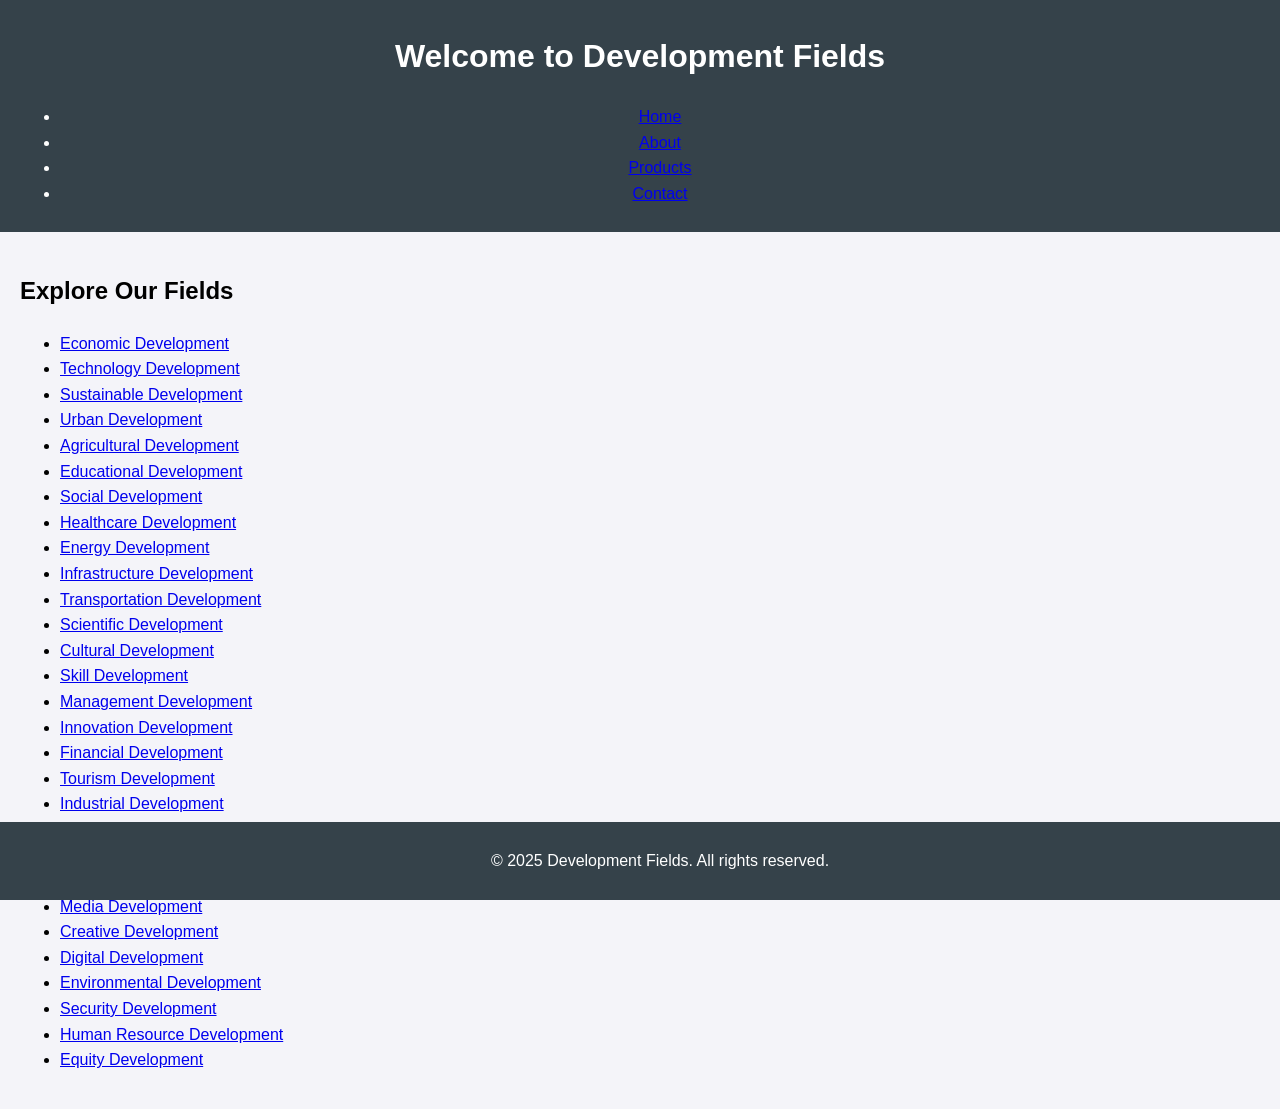
<file: index.html>
<!DOCTYPE html>
<html lang="en">
<head>
    <meta charset="UTF-8">
    <meta name="viewport" content="width=device-width, initial-scale=1.0">
    <title>Development Fields</title>
    <link rel="stylesheet" href="styles.css">
</head>
<body>
    <header>
        <h1>Welcome to Development Fields</h1>
        <nav>
            <ul>
                <li><a href="index.html">Home</a></li>
                <li><a href="about.html">About</a></li>
                <li><a href="products.html">Products</a></li>
                <li><a href="contact.html">Contact</a></li>
            </ul>
        </nav>
    </header>
    <main>
        <section>
            <h2>Explore Our Fields</h2>
            <ul>
<li><a href="economic-development.html">Economic Development</a></li>
<li><a href="technology-development.html">Technology Development</a></li>
<li><a href="sustainable-development.html">Sustainable Development</a></li>
<li><a href="urban-development.html">Urban Development</a></li>
<li><a href="agricultural-development.html">Agricultural Development</a></li>
<li><a href="educational-development.html">Educational Development</a></li>
<li><a href="social-development.html">Social Development</a></li>
<li><a href="healthcare-development.html">Healthcare Development</a></li>
<li><a href="energy-development.html">Energy Development</a></li>
<li><a href="infrastructure-development.html">Infrastructure Development</a></li>
<li><a href="transportation-development.html">Transportation Development</a></li>
<li><a href="scientific-development.html">Scientific Development</a></li>
<li><a href="cultural-development.html">Cultural Development</a></li>
<li><a href="skill-development.html">Skill Development</a></li>
<li><a href="management-development.html">Management Development</a></li>
<li><a href="innovation-development.html">Innovation Development</a></li>
<li><a href="financial-development.html">Financial Development</a></li>
<li><a href="tourism-development.html">Tourism Development</a></li>
<li><a href="industrial-development.html">Industrial Development</a></li>
<li><a href="trade-development.html">Trade Development</a></li>
<li><a href="enterprise-development.html">Enterprise Development</a></li>
<li><a href="maritime-development.html">Maritime Development</a></li>
<li><a href="media-development.html">Media Development</a></li>
<li><a href="creative-development.html">Creative Development</a></li>
<li><a href="digital-development.html">Digital Development</a></li>
<li><a href="environmental-development.html">Environmental Development</a></li>
<li><a href="security-development.html">Security Development</a></li>
<li><a href="human-resource-development.html">Human Resource Development</a></li>
<li><a href="equity-development.html">Equity Development</a></li>

            </ul>
        </section>
    </main>
    <footer>
        <p>&copy; 2025 Development Fields. All rights reserved.</p>
    </footer>
</body>
</html>
</file>
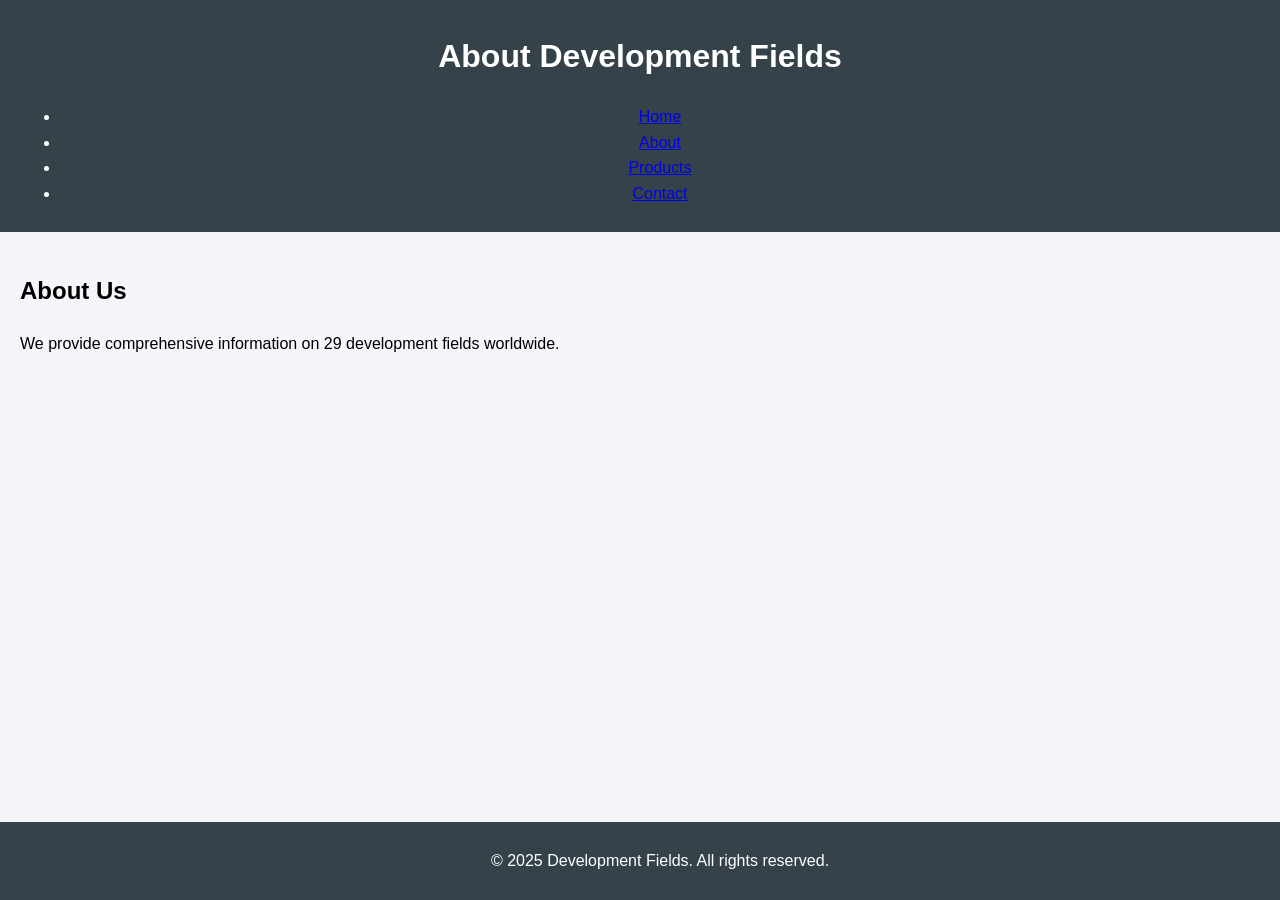
<file: about.html>
<!DOCTYPE html>
<html lang="en">
<head>
    <meta charset="UTF-8">
    <meta name="viewport" content="width=device-width, initial-scale=1.0">
    <title>About Us</title>
    <link rel="stylesheet" href="styles.css">
</head>
<body>
    <header>
        <h1>About Development Fields</h1>
        <nav>
            <ul>
                <li><a href="index.html">Home</a></li>
                <li><a href="about.html">About</a></li>
                <li><a href="products.html">Products</a></li>
                <li><a href="contact.html">Contact</a></li>
            </ul>
        </nav>
    </header>
    <main>
        <section>
            <h2>About Us</h2>
            <p>We provide comprehensive information on 29 development fields worldwide.</p>
        </section>
    </main>
    <footer>
        <p>&copy; 2025 Development Fields. All rights reserved.</p>
    </footer>
</body>
</html>
</file>
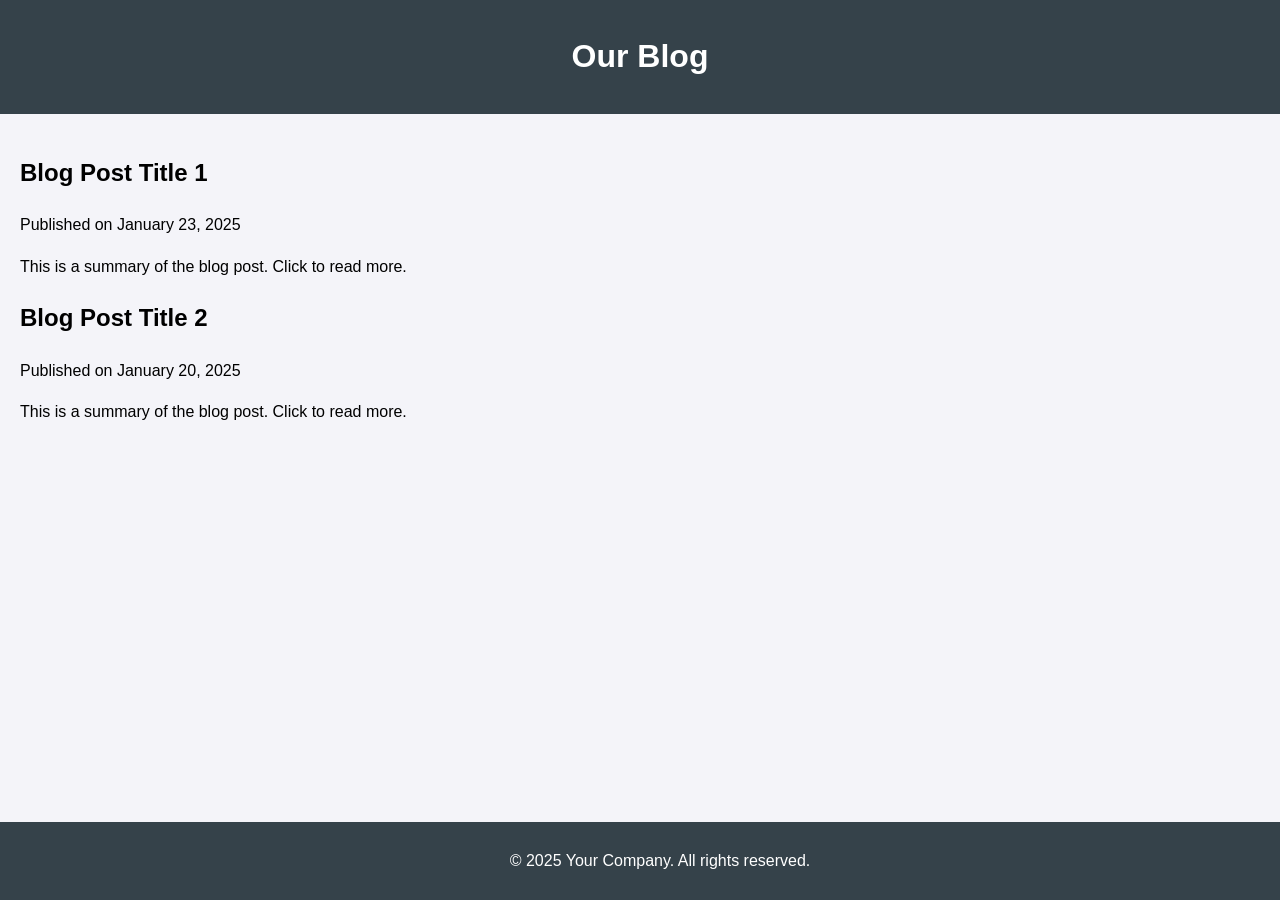
<file: blog.html>
<!DOCTYPE html>
<html lang="en">
<head>
    <meta charset="UTF-8">
    <meta name="viewport" content="width=device-width, initial-scale=1.0">
    <title>Blog</title>
    <link rel="stylesheet" href="styles.css">
</head>
<body>
    <header>
        <h1>Our Blog</h1>
    </header>
    <main>
        <article>
            <h2>Blog Post Title 1</h2>
            <p>Published on January 23, 2025</p>
            <p>This is a summary of the blog post. Click to read more.</p>
        </article>
        <article>
            <h2>Blog Post Title 2</h2>
            <p>Published on January 20, 2025</p>
            <p>This is a summary of the blog post. Click to read more.</p>
        </article>
    </main>
    <footer>
        <p>&copy; 2025 Your Company. All rights reserved.</p>
    </footer>
</body>
</html>
</file>
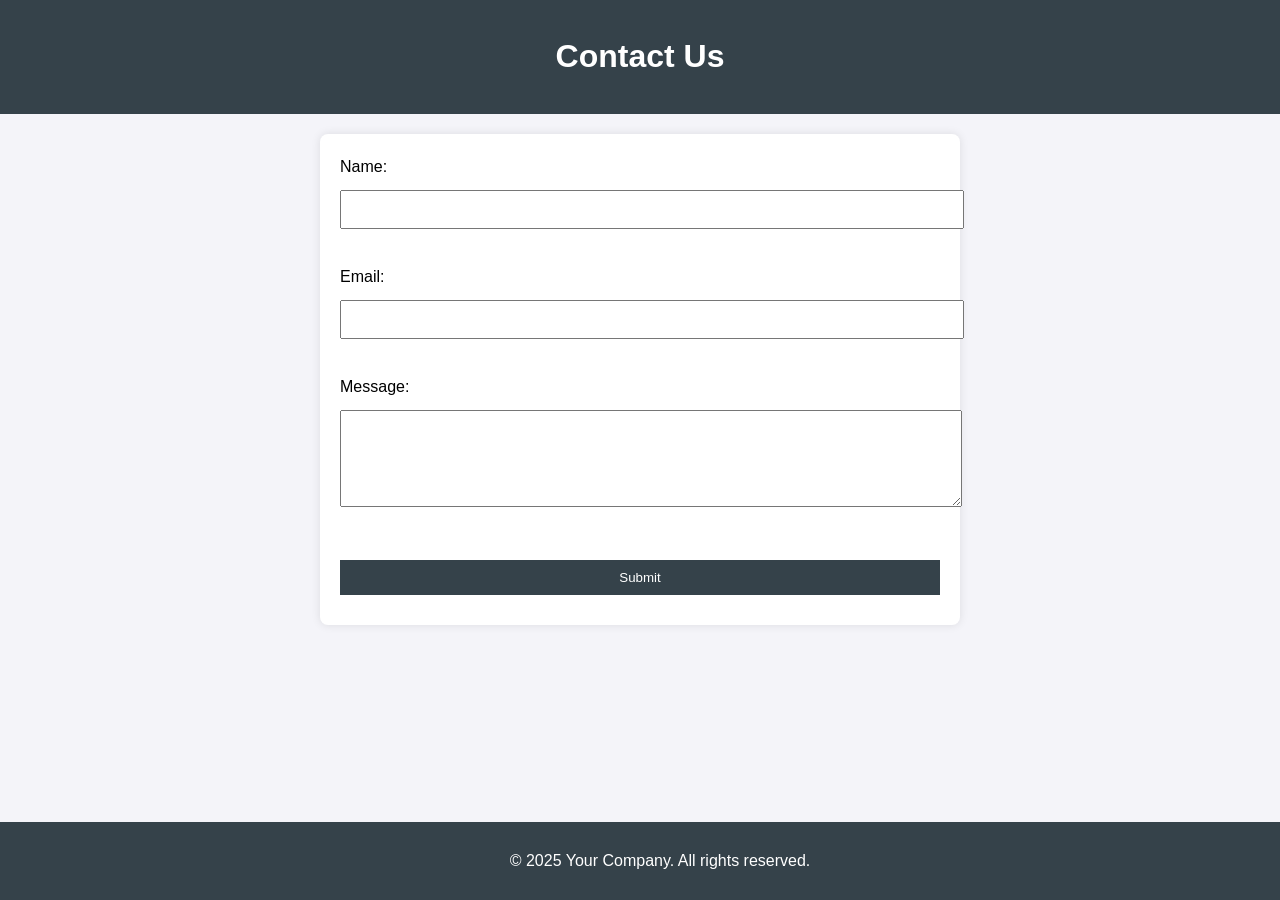
<file: contact.html>
<!DOCTYPE html>
<html lang="en">
<head>
    <meta charset="UTF-8">
    <meta name="viewport" content="width=device-width, initial-scale=1.0">
    <title>Contact Us</title>
    <link rel="stylesheet" href="styles.css">
</head>
<body>
    <header>
        <h1>Contact Us</h1>
    </header>
    <main>
        <form action="submit_form.php" method="POST">
            <label for="name">Name:</label><br>
            <input type="text" id="name" name="name" required><br><br>
            
            <label for="email">Email:</label><br>
            <input type="email" id="email" name="email" required><br><br>
            
            <label for="message">Message:</label><br>
            <textarea id="message" name="message" rows="5" required></textarea><br><br>
            
            <button type="submit">Submit</button>
        </form>
    </main>
    <footer>
        <p>&copy; 2025 Your Company. All rights reserved.</p>
    </footer>
</body>
</html>
</file>
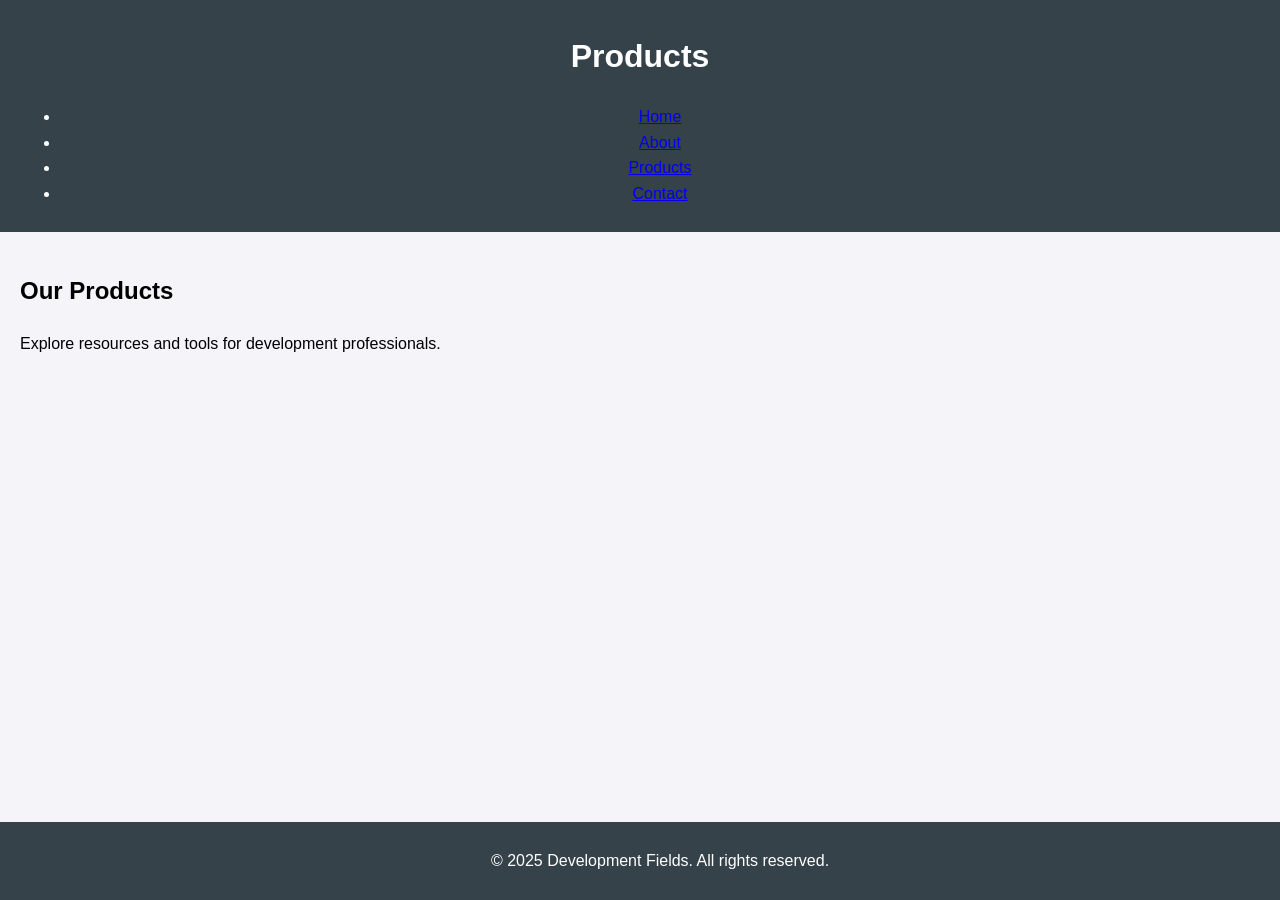
<file: products.html>
<!DOCTYPE html>
<html lang="en">
<head>
    <meta charset="UTF-8">
    <meta name="viewport" content="width=device-width, initial-scale=1.0">
    <title>Products</title>
    <link rel="stylesheet" href="styles.css">
</head>
<body>
    <header>
        <h1>Products</h1>
        <nav>
            <ul>
                <li><a href="index.html">Home</a></li>
                <li><a href="about.html">About</a></li>
                <li><a href="products.html">Products</a></li>
                <li><a href="contact.html">Contact</a></li>
            </ul>
        </nav>
    </header>
    <main>
        <section>
            <h2>Our Products</h2>
            <p>Explore resources and tools for development professionals.</p>
        </section>
    </main>
    <footer>
        <p>&copy; 2025 Development Fields. All rights reserved.</p>
    </footer>
</body>
</html>
</file>
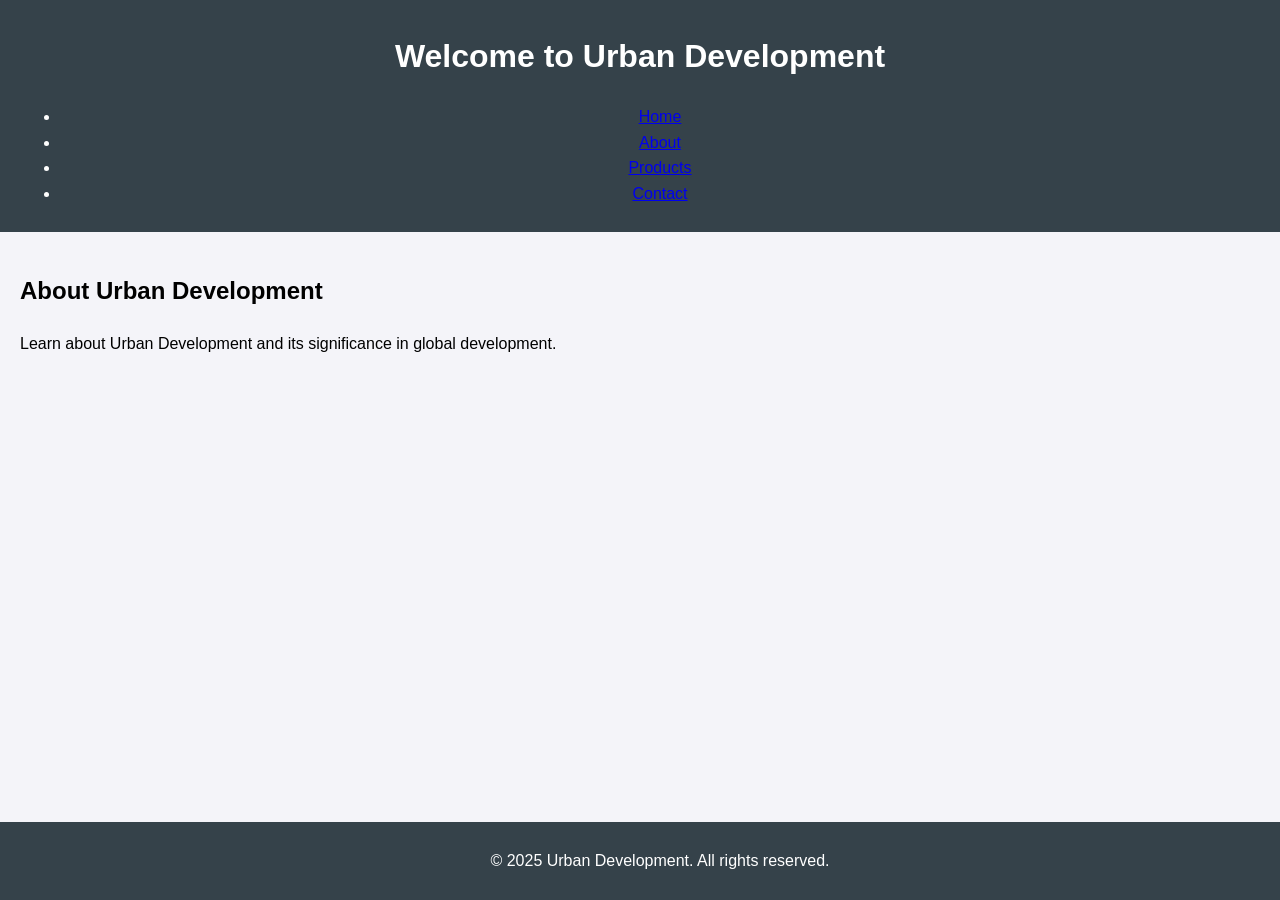
<file: urban-development.html>
<!DOCTYPE html>
<html lang="en">
<head>
    <meta charset="UTF-8">
    <meta name="viewport" content="width=device-width, initial-scale=1.0">
    <title>Urban Development</title>
    <link rel="stylesheet" href="styles.css">
</head>
<body>
    <header>
        <h1>Welcome to Urban Development</h1>
        <nav>
            <ul>
                <li><a href="index.html">Home</a></li>
                <li><a href="about.html">About</a></li>
                <li><a href="products.html">Products</a></li>
                <li><a href="contact.html">Contact</a></li>
            </ul>
        </nav>
    </header>
    <main>
        <section>
            <h2>About Urban Development</h2>
            <p>Learn about Urban Development and its significance in global development.</p>
        </section>
    </main>
    <footer>
        <p>&copy; 2025 Urban Development. All rights reserved.</p>
    </footer>
</body>
</html>
</file>
<file: styles.css>
body {
    font-family: Arial, sans-serif;
    line-height: 1.6;
    margin: 0;
    padding: 0;
    background-color: #f4f4f9;
}
header {
    background: #35424a;
    color: #ffffff;
    padding: 10px 20px;
    text-align: center;
}
main {
    padding: 20px;
}
footer {
    background: #35424a;
    color: #ffffff;
    text-align: center;
    padding: 10px 20px;
    position: fixed;
    bottom: 0;
    width: 100%;
}
form {
    max-width: 600px;
    margin: auto;
    background: #ffffff;
    padding: 20px;
    border-radius: 8px;
    box-shadow: 0 0 10px rgba(0, 0, 0, 0.1);
}
input, textarea, button {
    width: 100%;
    padding: 10px;
    margin: 10px 0;
}
button {
    background: #35424a;
    color: #ffffff;
    border: none;
    cursor: pointer;
}
button:hover {
    background: #45a049;
}
</file>
